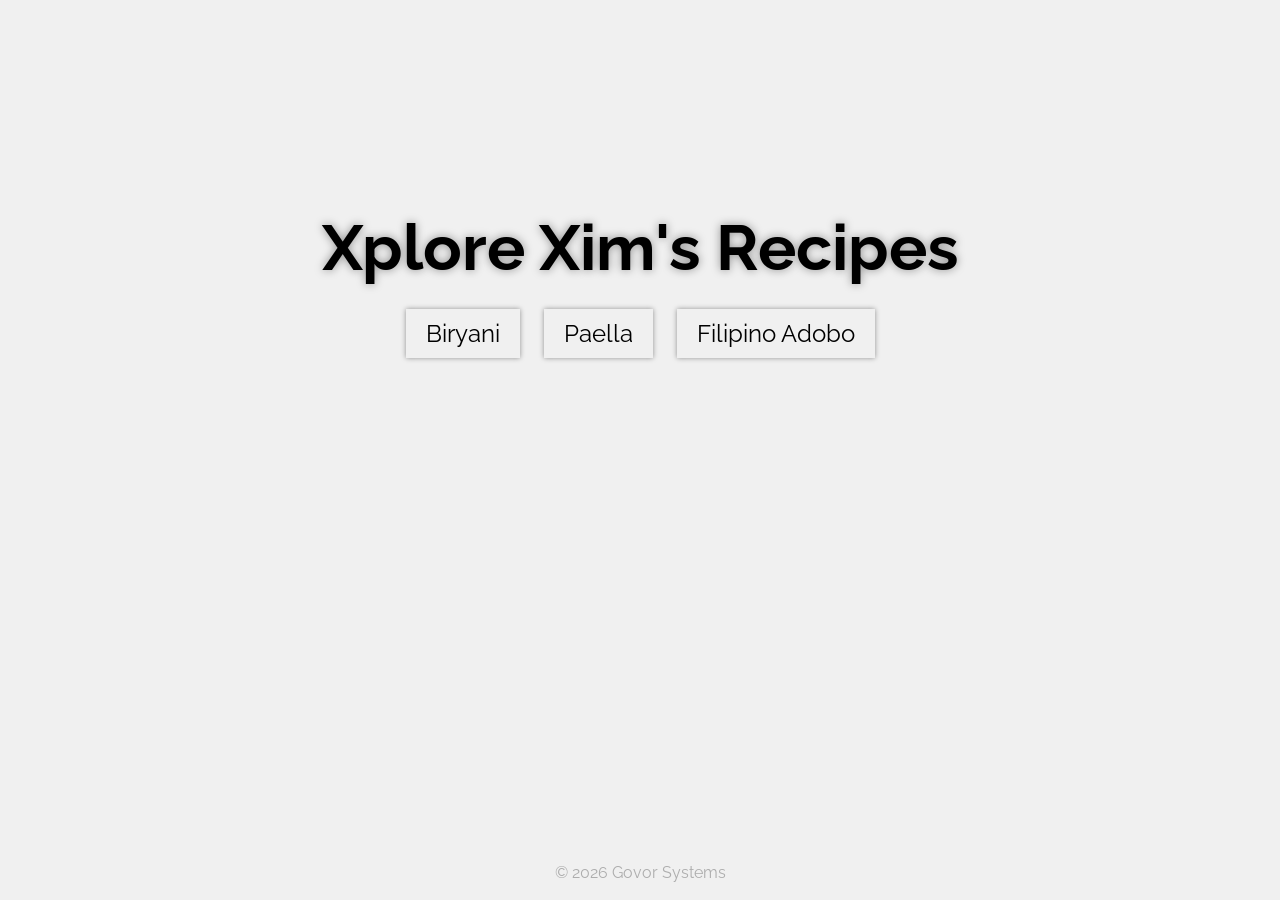
<file: index.html>
<!doctype html>
<html lang="en">
  <head>
    <meta charset="UTF-8" />
    <meta name="viewport" content="width=device-width, initial-scale=1.0" />
    <link rel="stylesheet" href="styles/general.css" />
    <link rel="stylesheet" href="styles/landing.css" />
    <link rel="icon" href="icons/faviconV2.ico">
    <title>Xim's Recipes</title>
  </head>
  <body>
    <main>
      <h1 class="main-header">Xplore Xim's Recipes</h1>
      <nav class="recipe-options">
        <a href="recipes/biryani.html" class="biryani-button">Biryani</a>
        <a href="recipes/paella.html" class="paella-button">Paella</a>
        <a href="recipes/adobo.html" class="adobo-button">Filipino Adobo</a>
      </nav>
    </main>
     <footer class="footer">
      <p>&copy; 2026 Govor Systems</p>
    </footer>
  </body>
</html>
</file>
<file: styles/general.css>
@import url("https://fonts.googleapis.com/css2?family=Raleway:ital,wght@0,100..900;1,100..900&family=Roboto:ital,wght@0,100..900;1,100..900&display=swap");

* {
  margin: 0;
  padding: 0;
  box-sizing: border-box;
  scroll-behavior: smooth;
}

body {
  font-family: Raleway, sans-serif;
  line-height: 1.5;
  list-style-position: inside;
}
</file>
<file: styles/landing.css>
body {
  display: flex;
  flex-direction: column;
  min-height: 100vh;
  background-color: rgb(240, 240, 240);
}

main {
  display: flex;
  flex-direction: column;
  align-items: center;
  padding-top: 200px;
  flex-grow: 1;
}

a {
  text-decoration: none;
  color: black;
}

.main-header {
  font-size: 4rem;
  margin-bottom: 20px;
  text-shadow: 0 0 10px rgba(0, 0, 0, 0.4);
  transition: 0.2s;
}

.recipe-options a {
  font-size: 1.5rem;
  box-shadow: 0px 0px 5px rgba(0, 0, 0, 0.4);
  padding: 10px 20px;
  transition: 0.3s;
}

.recipe-options a:hover {
  background-color: rgb(20, 20, 20);
  color: #eeeeee;
}

.paella-button {
  margin: 0px 20px 0px 20px;
}

.footer {
  display: flex;
  justify-content: center;
  padding: 20px 0px 15px 0px;
  color: #adadad;
  margin-left: 40px;
  margin-right: 40px;
}

@media(max-width: 700px) {
  .main-header {
    font-size: 2.5rem;
  }
  .recipe-options a {
    font-size: 1rem;
  }
}

@media(max-width: 500px) {
  .main-header {
    font-size: 2.2rem;
  }
  .recipe-options a {
    font-size: 0.8rem;
  }
}
</file>
